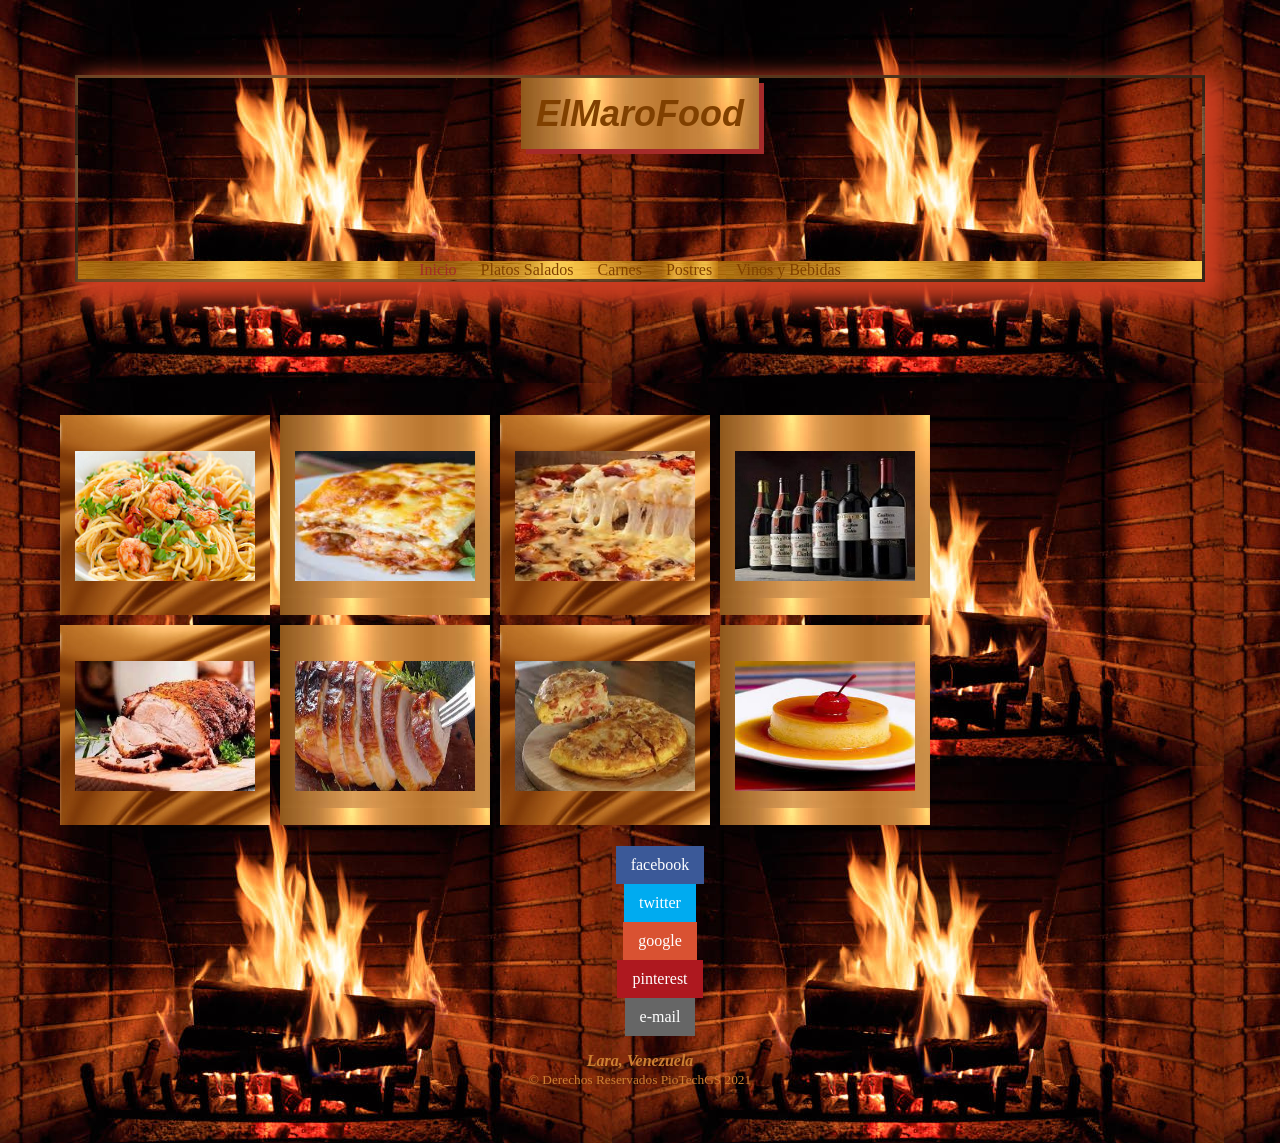
<file: index.html>
<!DOCTYPE html>
<html lang="es">
<head>
<title>ElMaro</title>
<meta charset="utf-8">
<link rel="stylesheet" href="misestilos3.css">
</head>
<body>
<header>
	<div><span id="titulo"><b><i>ElMaroFood</i></b></span></div>
	  <br><br><br><br><br><br><br>
	  <div class="contenedor">
			<nav>
				<a href="3.html" class="activo">Inicio</a>
        <a href="salados.html">Platos Salados</a>
        <a href="carnes.html">Carnes</a>
        <a href="postres.html">Postres</a>
        <a href="vinos.html">Vinos y Bebidas</a>				
			</nav>
		</div>
</header>
<br><br><br><br><br><br>

<section id="cajapadre">
   <div id="caja-1"><br><br>
     	<img src="pasta4.jpg" height="130px" width="180px">
     	<br><br>     
   </div>
   <div id="caja-2"><br><br>     
   	    <img src="pasticho3.jpg" height="130px" width="180px">
     	<br><br>
   </div>
   <div id="caja-3"><br><br>
        <img src="pizzas1.jpg" height="130px" width="180px">
      	<br><br>              
   </div>
   <div id="caja-4"><br><br>
      	<img src="vinos1.jpg" height="130px" width="180px">
      	<br><br>     
   </div>
   <div class="restaurar"></div>
</section>
<section id="cajapadre2">
   <div id="caja-11"><br><br>
     	<img src="pernil.jpg" height="130px" width="180px">
     	<br><br>     
   </div>
   <div id="caja-22"><br><br>     
   	    <img src="pavo.jpg" height="130px" width="180px">
     	<br><br>
   </div>
   <div id="caja-33"><br><br>
        <img src="tortilla.jpg" height="130px" width="180px">
      	<br><br>              
   </div>
   <div id="caja-44"><br><br>
      	<img src="quesillo.jpg" height="130px" width="180px">
      	<br><br>     
   </div>
   <div class="restaurar"></div>
</section>
<div class="social">
    <ul>
      <li><a href="http://www.facebook.com/" target="_blank" class="icon-facebook">facebook</a></li>
      <li><a href="http://www.twitter.com/" target="_blank" class="icon-twitter">twitter</a></li>
      <li><a href="http://www.googleplus.com/" target="_blank" class="icon-googleplus">google</a></li>
      <li><a href="http://www.pinterest.com/" target="_blank" class="icon-pinterest">pinterest</a></li>
      <li><a href="mailto:patriciaepb@hotmail.com" class="icon-mail">e-mail</a></li>
    </ul>
</div>
<footer id="pielogo">
<div>
<section class="seccionpie">
  <address><b>Lara, Venezuela</b></address>
  <small>&copy; Derechos Reservados PioTechGS 2021</small> 
</section>
<div class="recuperar"></div>
</div>
</footer>


</body>
</html>
</file>
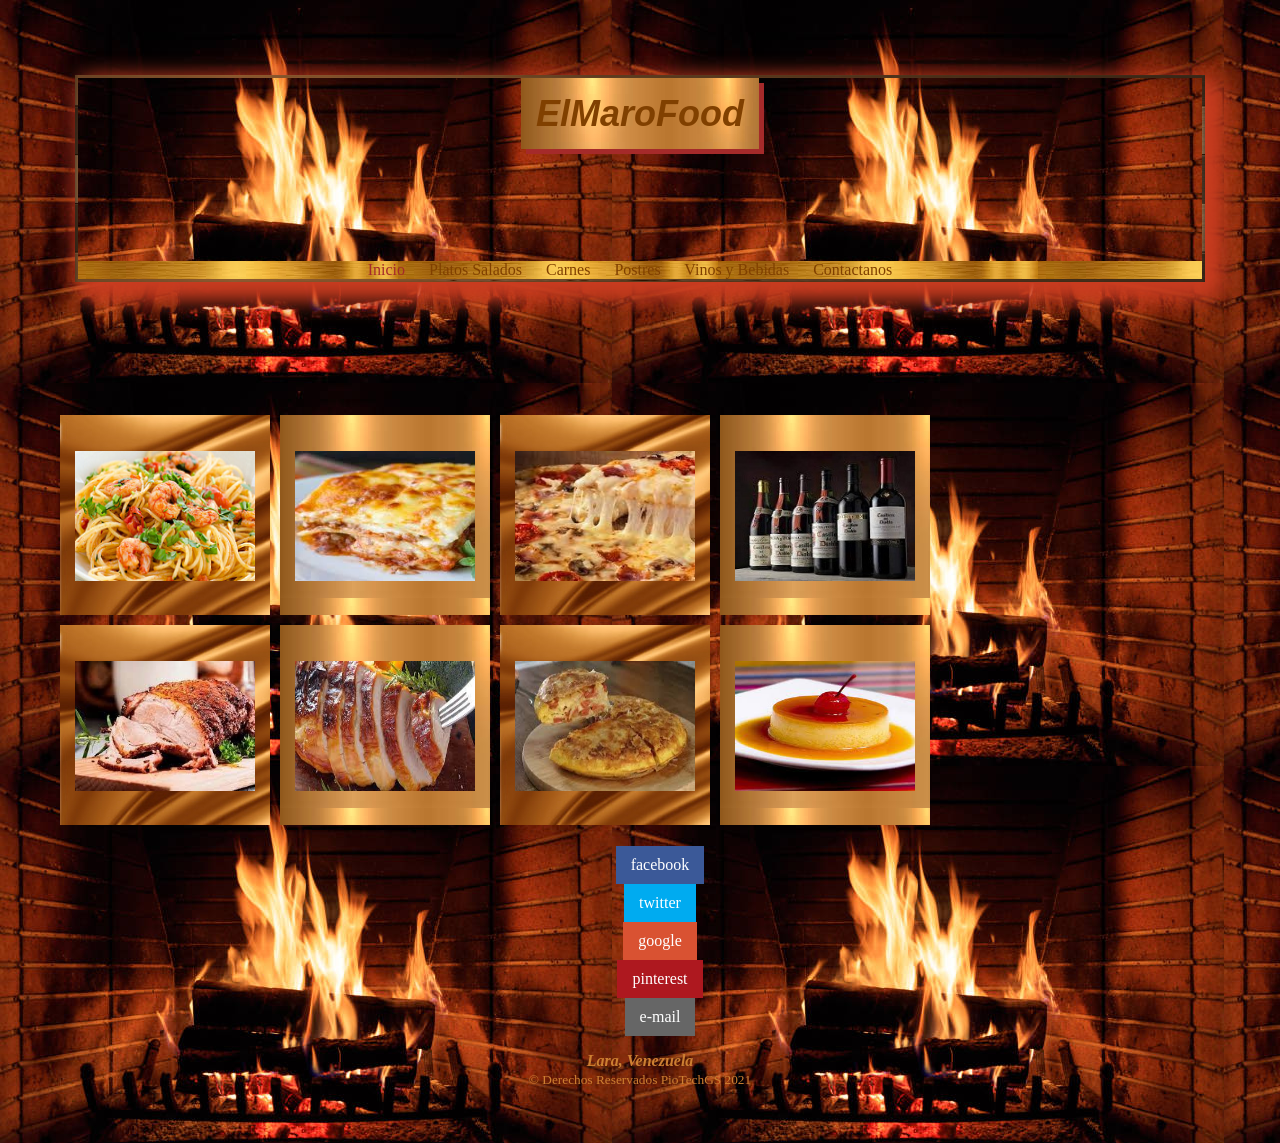
<file: 3.html>
<!DOCTYPE html>
<html lang="es">
<head>
<title>ElMaro</title>
<meta charset="utf-8">
<link rel="stylesheet" href="misestilos3.css">
</head>
<body>
<header>
	<div><span id="titulo"><b><i>ElMaroFood</i></b></span></div>
	  <br><br><br><br><br><br><br>
	  <div class="contenedor">
			<nav>
				<a href="3.html" class="activo">Inicio</a>
        <a href="salados.html">Platos Salados</a>
        <a href="carnes.html">Carnes</a>
        <a href="postres.html">Postres</a>
        <a href="vinos.html">Vinos y Bebidas</a>
        <a href="contactanos.html">Contactanos</a>				
			</nav>
		</div>
</header>
<br><br><br><br><br><br>

<section id="cajapadre">
   <div id="caja-1"><br><br>
     	<img src="pasta4.jpg" height="130px" width="180px">
     	<br><br>     
   </div>
   <div id="caja-2"><br><br>     
   	    <img src="pasticho3.jpg" height="130px" width="180px">
     	<br><br>
   </div>
   <div id="caja-3"><br><br>
        <img src="pizzas1.jpg" height="130px" width="180px">
      	<br><br>              
   </div>
   <div id="caja-4"><br><br>
      	<img src="vinos1.jpg" height="130px" width="180px">
      	<br><br>     
   </div>
   <div class="restaurar"></div>
</section>
<section id="cajapadre2">
   <div id="caja-11"><br><br>
     	<img src="pernil.jpg" height="130px" width="180px">
     	<br><br>     
   </div>
   <div id="caja-22"><br><br>     
   	    <img src="pavo.jpg" height="130px" width="180px">
     	<br><br>
   </div>
   <div id="caja-33"><br><br>
        <img src="tortilla.jpg" height="130px" width="180px">
      	<br><br>              
   </div>
   <div id="caja-44"><br><br>
      	<img src="quesillo.jpg" height="130px" width="180px">
      	<br><br>     
   </div>
   <div class="restaurar"></div>
</section>
<div class="social">
    <ul>
      <li><a href="http://www.facebook.com/" target="_blank" class="icon-facebook">facebook</a></li>
      <li><a href="http://www.twitter.com/" target="_blank" class="icon-twitter">twitter</a></li>
      <li><a href="http://www.googleplus.com/" target="_blank" class="icon-googleplus">google</a></li>
      <li><a href="http://www.pinterest.com/" target="_blank" class="icon-pinterest">pinterest</a></li>
      <li><a href="mailto:patriciaepb@hotmail.com" class="icon-mail">e-mail</a></li>
    </ul>
</div>
<footer id="pielogo">
<div>
<section class="seccionpie">
  <address><b>Lara, Venezuela</b></address>
  <small>&copy; Derechos Reservados PioTechGS 2021</small> 
</section>
<div class="recuperar"></div>
</div>
</footer>


</body>
</html>
</file>
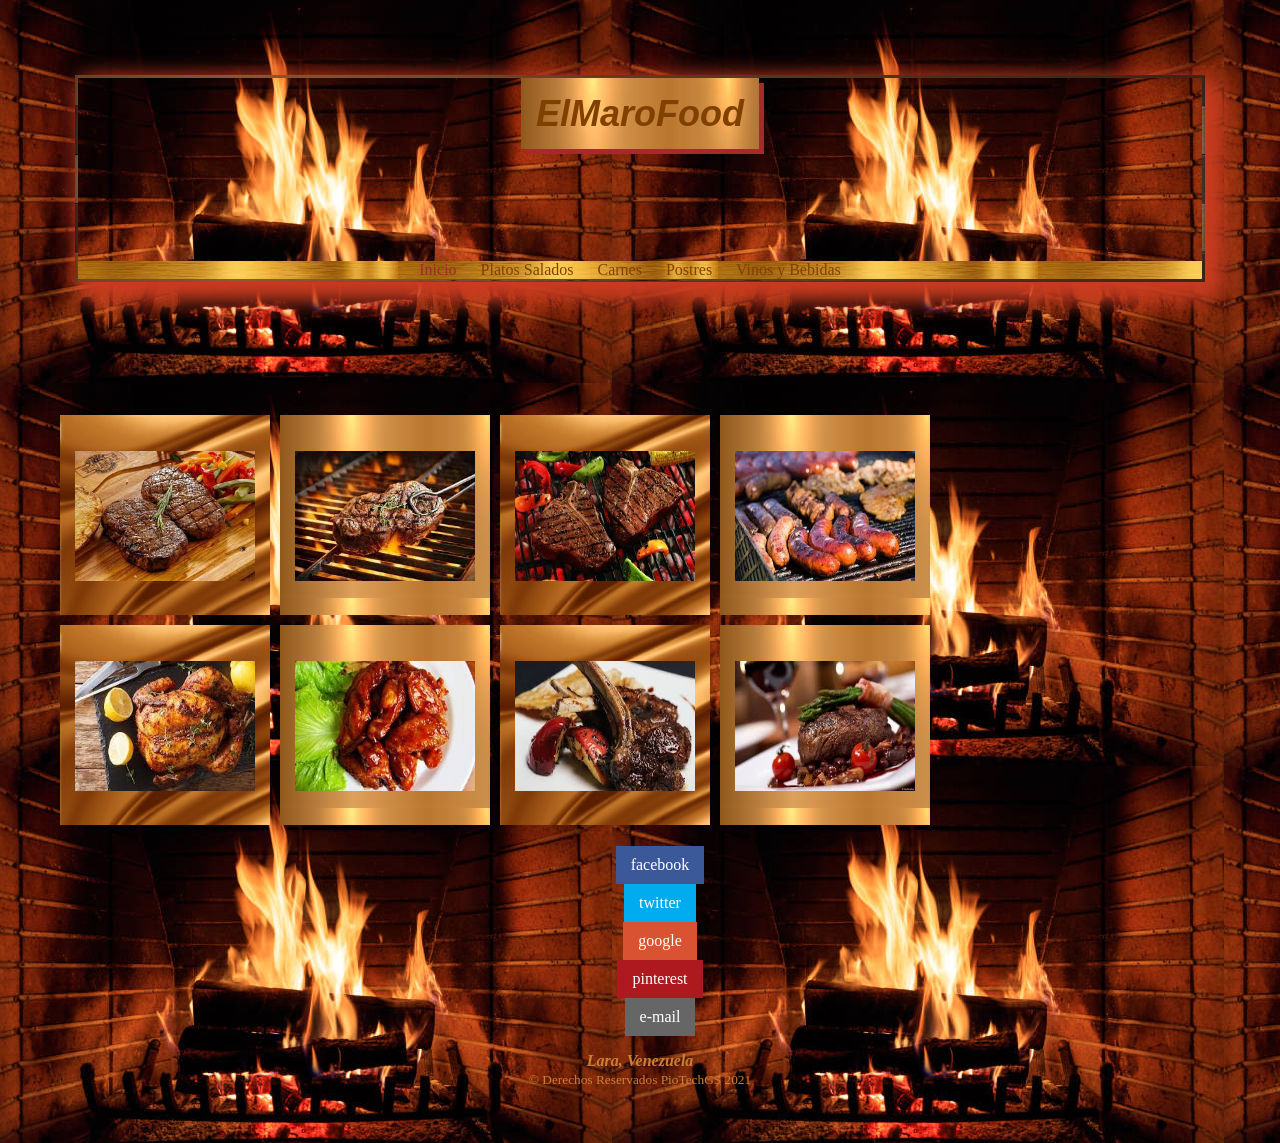
<file: carnes.html>
<!DOCTYPE html>
<html lang="es">
<head>
<title>ElMaro</title>
<meta charset="utf-8">
<link rel="stylesheet" href="misestilos3.css">
</head>
<body>
<header>
	<div><span id="titulo"><b><i>ElMaroFood</i></b></span></div>
	  <br><br><br><br><br><br><br>
	  <div class="contenedor">
			<nav>
				<a href="3.html" class="activo">Inicio</a>
				<a href="salados.html">Platos Salados</a>
        <a href="carnes.html">Carnes</a>
				<a href="postres.html">Postres</a>
				<a href="vinos.html">Vinos y Bebidas</a>
				
			</nav>
		</div>
</header>
<br><br><br><br><br><br>

<section id="cajapadre">
   <div id="caja-1"></a><br><br>
     	<img src="carnes1.jpg" height="130px" width="180px">
     	<br><br>     
   </div>
   <div id="caja-2"><br><br>     
   	    <img src="carnes3.jpg" height="130px" width="180px">
     	<br><br>
   </div>
   <div id="caja-3"><br><br>
        <img src="carnes4.jpg" height="130px" width="180px">
      	<br><br>              
   </div>
   <div id="caja-4"><br><br>
      	<img src="carnes5.jpg" height="130px" width="180px">
      	<br><br>     
   </div>
   <div class="restaurar"></div>
</section>
<section id="cajapadre2">
   <div id="caja-11"><br><br>
     	<img src="pollo.jpg" height="130px" width="180px">
     	<br><br>     
   </div>
   <div id="caja-22"><br><br>     
   	    <img src="pollo2.jpg" height="130px" width="180px">
     	<br><br>
   </div>
   <div id="caja-33"><br><br>
        <img src="carnes8.jpg" height="130px" width="180px">
      	<br><br>              
   </div>
   <div id="caja-44"><br><br>
      	<img src="carnes9.jpg" height="130px" width="180px">
      	<br><br>     
   </div>
   <div class="restaurar"></div>
</section>
<div class="social">
    <ul>
      <li><a href="http://www.facebook.com/" target="_blank" class="icon-facebook">facebook</a></li>
      <li><a href="http://www.twitter.com/" target="_blank" class="icon-twitter">twitter</a></li>
      <li><a href="http://www.googleplus.com/" target="_blank" class="icon-googleplus">google</a></li>
      <li><a href="http://www.pinterest.com/" target="_blank" class="icon-pinterest">pinterest</a></li>
      <li><a href="mailto:patriciaepb@hotmail.com" class="icon-mail">e-mail</a></li>
    </ul>
</div>
<footer id="pielogo">
<div>
<section class="seccionpie">
  <address><b>Lara, Venezuela</b></address>
  <small>&copy; Derechos Reservados PioTechGS 2021</small> 
</section>
<div class="recuperar"></div>
</div>
</footer>


</body>
</html>
</file>
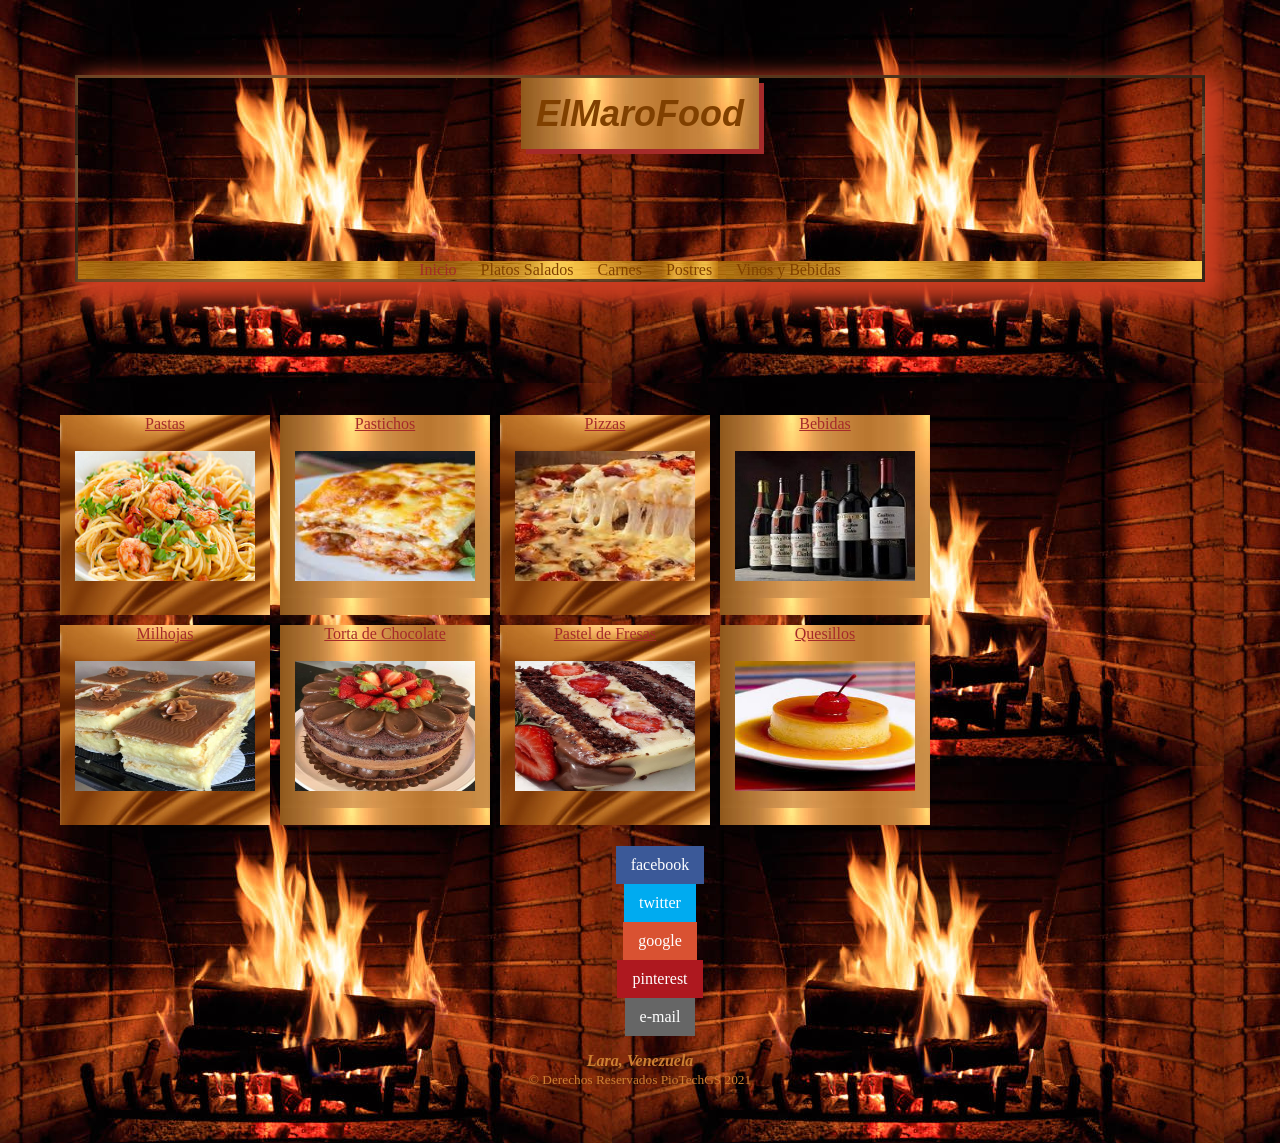
<file: milhojas.html>
<!DOCTYPE html>
<html lang="es">
<head>
<title>ElMaro</title>
<meta charset="utf-8">
<link rel="stylesheet" href="misestilos3.css">
</head>
<body>
<header>
	<div><span id="titulo"><b><i>ElMaroFood</i></b></span></div>
	  <br><br><br><br><br><br><br>
	  <div class="contenedor">
			<nav>
				<a href="3.html" class="activo">Inicio</a>
        <a href="salados.html">Platos Salados</a>
        <a href="carnes.html">Carnes</a>
        <a href="postres.html">Postres</a>
        <a href="vinos.html">Vinos y Bebidas</a>
			</nav>
		</div>
</header>
<br><br><br><br><br><br>

<section id="cajapadre">
   <div id="caja-1"><a href="#">Pastas</a><br><br>
     	<img src="pasta4.jpg" height="130px" width="180px">
     	<br><br>     
   </div>
   <div id="caja-2"> <a href="#">Pastichos</a><br><br>     
   	    <img src="pasticho3.jpg" height="130px" width="180px">
     	<br><br>
   </div>
   <div id="caja-3"> <a href="#">Pizzas</a><br><br>
        <img src="pizzas1.jpg" height="130px" width="180px">
      	<br><br>              
   </div>
   <div id="caja-4"><a href="#">Bebidas</a><br><br>
      	<img src="vinos1.jpg" height="130px" width="180px">
      	<br><br>     
   </div>
   <div class="restaurar"></div>
</section>
<section id="cajapadre2">
   <div id="caja-11"><a href="#">Milhojas</a><br><br>
     	<img src="milhojas.jpg" height="130px" width="180px">
     	<br><br>     
   </div>
   <div id="caja-22"> <a href="#">Torta de Chocolate</a><br><br>     
   	    <img src="tortaChoco.jpg" height="130px" width="180px">
     	<br><br>
   </div>
   <div id="caja-33"> <a href="#">Pastel de Fresas</a><br><br>
        <img src="pastelFresa.png" height="130px" width="180px">
      	<br><br>              
   </div>
   <div id="caja-44"><a href="#">Quesillos</a><br><br>
      	<img src="quesillo.jpg" height="130px" width="180px">
      	<br><br>     
   </div>
   <div class="restaurar"></div>
</section>
<div class="social">
    <ul>
      <li><a href="http://www.facebook.com/" target="_blank" class="icon-facebook">facebook</a></li>
      <li><a href="http://www.twitter.com/" target="_blank" class="icon-twitter">twitter</a></li>
      <li><a href="http://www.googleplus.com/" target="_blank" class="icon-googleplus">google</a></li>
      <li><a href="http://www.pinterest.com/" target="_blank" class="icon-pinterest">pinterest</a></li>
      <li><a href="mailto:patriciaepb@hotmail.com" class="icon-mail">e-mail</a></li>
    </ul>
</div>
<footer id="pielogo">
<div>
<section class="seccionpie">
  <address><b>Lara, Venezuela</b></address>
  <small>&copy; Derechos Reservados PioTechGS 2021</small> 
</section>
<div class="recuperar"></div>
</div>
</footer>


</body>
</html>
</file>
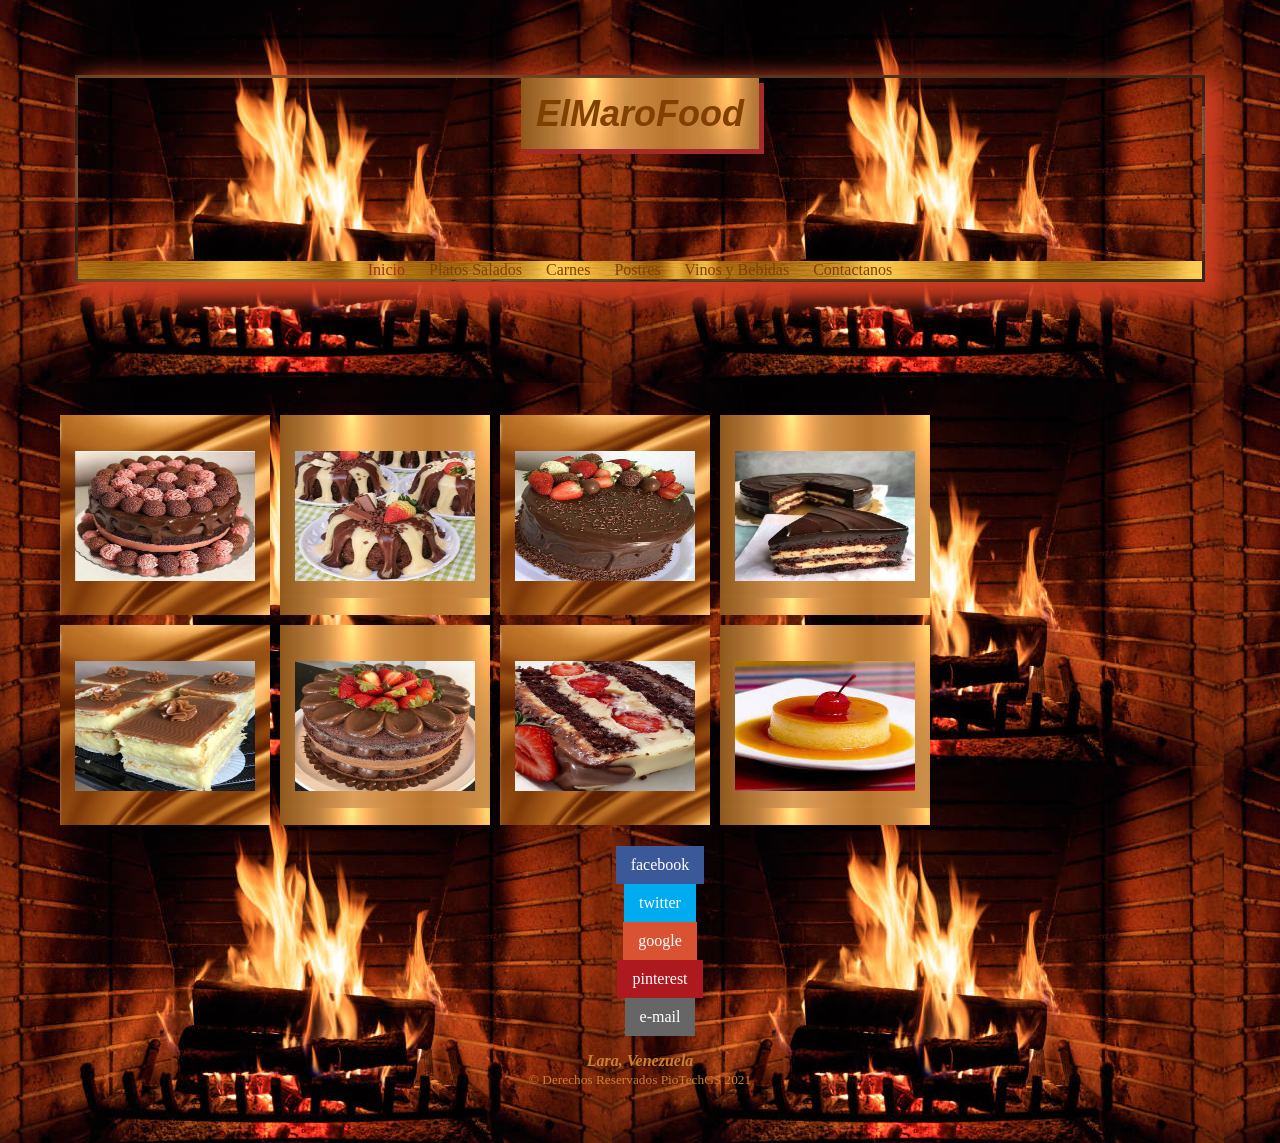
<file: postres.html>
<!DOCTYPE html>
<html lang="es">
<head>
<title>ElMaro</title>
<meta charset="utf-8">
<link rel="stylesheet" href="misestilos3.css">
</head>
<body>
<header>
	<div><span id="titulo"><b><i>ElMaroFood</i></b></span></div>
	  <br><br><br><br><br><br><br>
	  <div class="contenedor">
			<nav>
				<a href="3.html" class="activo">Inicio</a>
        <a href="salados.html">Platos Salados</a>
        <a href="carnes.html">Carnes</a>
        <a href="postres.html">Postres</a>
        <a href="vinos.html">Vinos y Bebidas</a>
        <a href="contactanos.html">Contactanos</a>
			</nav>
		</div>
</header>
<br><br><br><br><br><br>

<section id="cajapadre">
   <div id="caja-1"><br><br>
     	<img src="tortaChoco4.jpg" height="130px" width="180px">
     	<br><br>     
   </div>
   <div id="caja-2"> <br><br>     
   	    <img src="tortaChoco5.jpg" height="130px" width="180px">
     	<br><br>
   </div>
   <div id="caja-3"> <br><br>
        <img src="tortaChoco6.jpg" height="130px" width="180px">
      	<br><br>              
   </div>
   <div id="caja-4"><br><br>
      	<img src="tortaChoco3.jpg" height="130px" width="180px">
      	<br><br>     
   </div>
   <div class="restaurar"></div>
</section>
<section id="cajapadre2">
   <div id="caja-11"><br><br>
     	<img src="milhojas.jpg" height="130px" width="180px">
     	<br><br>     
   </div>
   <div id="caja-22"><br><br>     
   	    <img src="tortaChoco.jpg" height="130px" width="180px">
     	<br><br>
   </div>
   <div id="caja-33"><br><br>
        <img src="pastelFresa.png" height="130px" width="180px">
      	<br><br>              
   </div>
   <div id="caja-44"><br><br>
      	<img src="quesillo.jpg" height="130px" width="180px">
      	<br><br>     
   </div>
   <div class="restaurar"></div>
</section>
<div class="social">
    <ul>
      <li><a href="http://www.facebook.com/" target="_blank" class="icon-facebook">facebook</a></li>
      <li><a href="http://www.twitter.com/" target="_blank" class="icon-twitter">twitter</a></li>
      <li><a href="http://www.googleplus.com/" target="_blank" class="icon-googleplus">google</a></li>
      <li><a href="http://www.pinterest.com/" target="_blank" class="icon-pinterest">pinterest</a></li>
      <li><a href="mailto:patriciaepb@hotmail.com" class="icon-mail">e-mail</a></li>
    </ul>
</div>
<footer id="pielogo">
<div>
<section class="seccionpie">
  <address><b>Lara, Venezuela</b></address>
  <small>&copy; Derechos Reservados PioTechGS 2021</small> 
</section>
<div class="recuperar"></div>
</div>
</footer>


</body>
</html>
</file>
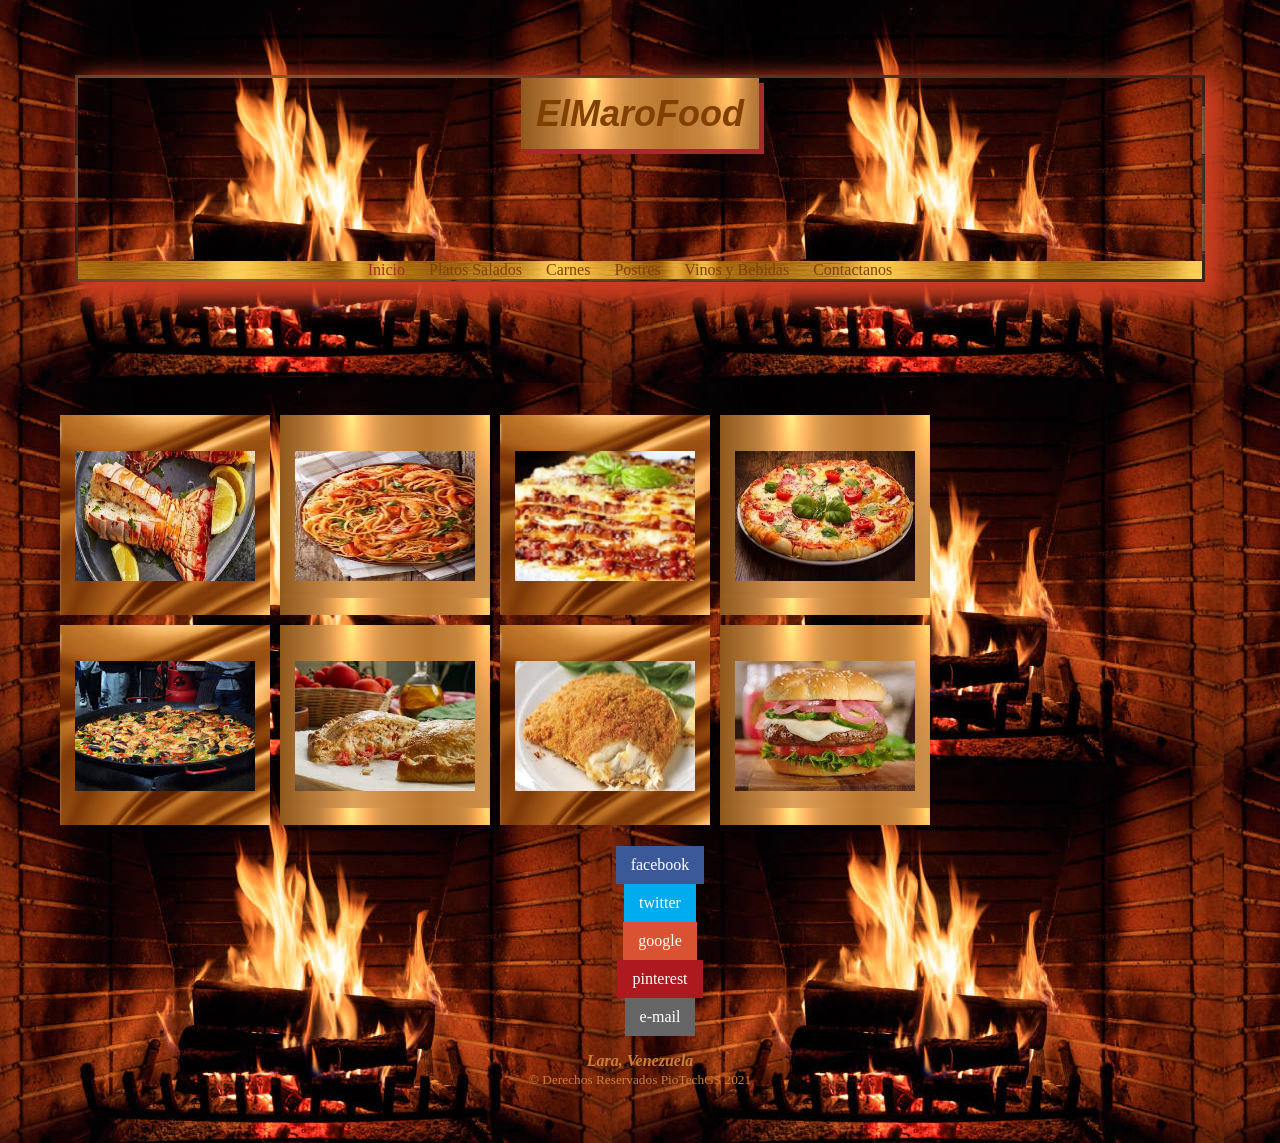
<file: salados.html>
<!DOCTYPE html>
<html lang="es">
<head>
<title>ElMaro</title>
<meta charset="utf-8">
<link rel="stylesheet" href="misestilos3.css">
</head>
<body>
<header>
	<div><span id="titulo"><b><i>ElMaroFood</i></b></span></div>
	  <br><br><br><br><br><br><br>
	  <div class="contenedor">
			<nav>
				<a href="3.html" class="activo">Inicio</a>
        <a href="salados.html">Platos Salados</a>
        <a href="carnes.html">Carnes</a>
        <a href="postres.html">Postres</a>
        <a href="vinos.html">Vinos y Bebidas</a>
        <a href="contactanos.html">Contactanos</a>
			</nav>
		</div>
</header>
<br><br><br><br><br><br>

<section id="cajapadre">
   <div id="caja-1"><br><br>
     	<img src="langosta.jpg" height="130px" width="180px">
     	<br><br>     
   </div>
   <div id="caja-2"><br><br>     
   	    <img src="pasta2.jpg" height="130px" width="180px">
     	<br><br>
   </div>
   <div id="caja-3"><br><br>
        <img src="pasticho2.jpg" height="130px" width="180px">
      	<br><br>              
   </div>
   <div id="caja-4"><br><br>
      	<img src="pizza1.jpg" height="130px" width="180px">
      	<br><br>     
   </div>
   <div class="restaurar"></div>
</section>
<section id="cajapadre2">
   <div id="caja-11"><br><br>
     	<img src="paella.jpg" height="130px" width="180px">
     	<br><br>     
   </div>
   <div id="caja-22"><br><br>     
   	    <img src="calzon.jpg" height="130px" width="180px">
     	<br><br>
   </div>
   <div id="caja-33"><br><br>
        <img src="pezcado1.jpg" height="130px" width="180px">
      	<br><br>              
   </div>
   <div id="caja-44"><br><br>
      	<img src="hamburguesa.jpg" height="130px" width="180px">
      	<br><br>     
   </div>
   <div class="restaurar"></div>
</section>
<div class="social">
    <ul>
      <li><a href="http://www.facebook.com/" target="_blank" class="icon-facebook">facebook</a></li>
      <li><a href="http://www.twitter.com/" target="_blank" class="icon-twitter">twitter</a></li>
      <li><a href="http://www.googleplus.com/" target="_blank" class="icon-googleplus">google</a></li>
      <li><a href="http://www.pinterest.com/" target="_blank" class="icon-pinterest">pinterest</a></li>
      <li><a href="mailto:patriciaepb@hotmail.com" class="icon-mail">e-mail</a></li>
    </ul>
</div>
<footer id="pielogo">
<div>
<section class="seccionpie">
  <address><b>Lara, Venezuela</b></address>
  <small>&copy; Derechos Reservados PioTechGS 2021</small> 
</section>
<div class="recuperar"></div>
</div>
</footer>


</body>
</html>
</file>
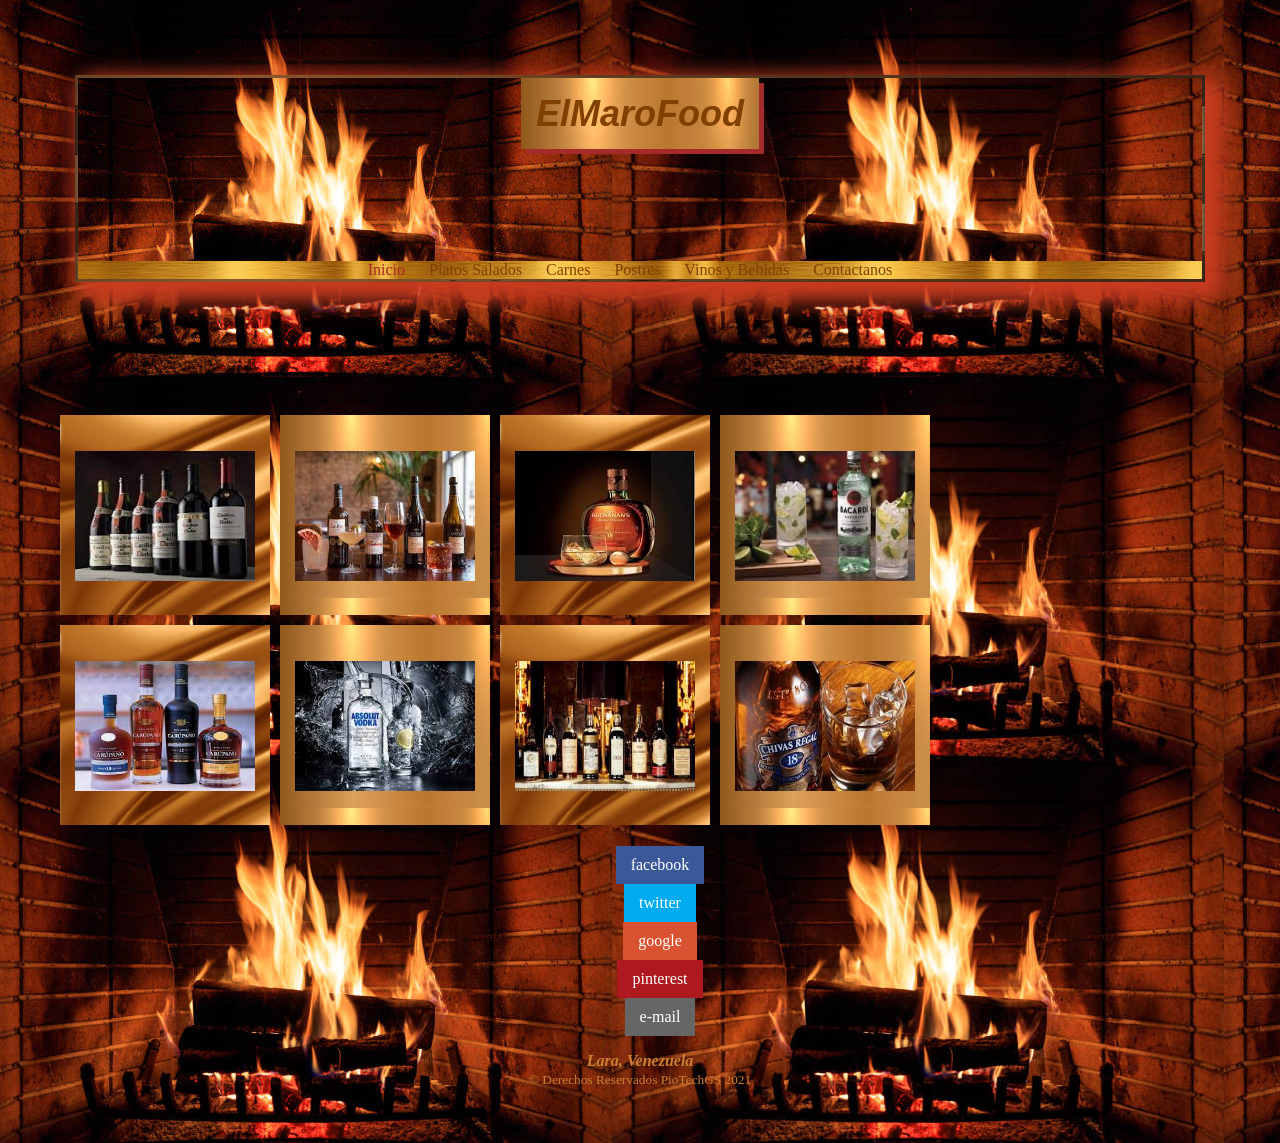
<file: vinos.html>
<!DOCTYPE html>
<html lang="es">
<head>
<title>ElMaro</title>
<meta charset="utf-8">
<link rel="stylesheet" href="misestilos3.css">
</head>
<body>
<header>
	<div><span id="titulo"><b><i>ElMaroFood</i></b></span></div>
	  <br><br><br><br><br><br><br>
	  <div class="contenedor">
			<nav>
				<a href="3.html" class="activo">Inicio</a>
        <a href="salados.html">Platos Salados</a>
        <a href="carnes.html">Carnes</a>
        <a href="postres.html">Postres</a>
        <a href="vinos.html">Vinos y Bebidas</a>
        <a href="contactanos.html">Contactanos</a>
			</nav>
		</div>
</header>
<br><br><br><br><br><br>

<section id="cajapadre">
   <div id="caja-1"><br><br>
     	<img src="vinos1.jpg" height="130px" width="180px">
     	<br><br>     
   </div>
   <div id="caja-2"><br><br>     
   	    <img src="bebidas1.jpg" height="130px" width="180px">
     	<br><br>
   </div>
   <div id="caja-3"><br><br>
        <img src="whisky4.jpg" height="130px" width="180px">
      	<br><br>              
   </div>
   <div id="caja-4"><br><br>
      	<img src="bacardi.jpg" height="130px" width="180px">
      	<br><br>     
   </div>
   <div class="restaurar"></div>
</section>
<section id="cajapadre2">
   <div id="caja-11"><br><br>
     	<img src="ron.jpg" height="130px" width="180px">
     	<br><br>     
   </div>
   <div id="caja-22"><br><br>     
   	    <img src="vodka2.jpg" height="130px" width="180px">
     	<br><br>
   </div>
   <div id="caja-33"><br><br>
        <img src="whisky2.jpg" height="130px" width="180px">
      	<br><br>              
   </div>
   <div id="caja-44"><br><br>
      	<img src="whisky3.jpg" height="130px" width="180px">
      	<br><br>     
   </div>
   <div class="restaurar"></div>
</section>
<div class="social">
    <ul>
      <li><a href="http://www.facebook.com/patriciapara3979" target="_blank" class="icon-facebook">facebook</a></li>
      <li><a href="http://www.twitter.com/@patriciaepb" target="_blank" class="icon-twitter">twitter</a></li>
      <li><a href="http://www.googleplus.com/" target="_blank" class="icon-googleplus">google</a></li>
      <li><a href="http://www.pinterest.com/" target="_blank" class="icon-pinterest">pinterest</a></li>
      <li><a href="mailto:patriciaepb@hotmail.com" class="icon-mail">e-mail</a></li>
    </ul>
</div>
<footer id="pielogo">
<div>
<section class="seccionpie">
  <address><b>Lara, Venezuela</b></address>
  <small>&copy; Derechos Reservados PioTechGS 2021</small> 
</section>
<div class="recuperar"></div>
</div>
</footer>
</body>
</html>
</file>
<file: misestilos3.css>
header {
height: 80px
width:140px;	
margin: 20px;
padding: 15px 0px 0px 0px;
text-align: center;
/*background:#943126;*/
border-style: solid;
border-radius: 10px / 10px;
/*border-width: 2px;*/
/*border:5px dashed #CCCCCC;*/
/*outline: 2px dashed #000000;
outline-offset: 15px;*/
border-image-source: url("bronce3.jpg");
border-image-slice: 29;
/*border-image-repeat: stretch;*/
/*box-shadow: #a77658 5px 5px;*/
box-shadow: #c93c20 10px 10px 20px 10px;
/*background: -webkit-linear-gradient(top, transparent, #666666);*/
}

body {
margin: 30px;
padding: 25px;
text-align: center;
background-image: url("fogon.jpg");
}

a {
text-align: center;
color:brown;

}
nav  {
text-align: center;
color:#804000;
background-image: url("dorado.jpg");

}

.seccionpie{
	color:#CD7F32
}

#titulo {
font-family: Verdana, sans-serif;
font-size: 36px;
word-spacing: 10px;
background-image: url("dorado.jpg");
margin: 30px;
padding: 15px;
color: #804000;

}
#titulo {

background-image: url("bronce.jpg");
box-shadow: brown 5px 5px;
}

#descripcion {
font-family: Verdana, sans-serif;
font-size: 16px;
word-spacing: 5px;
width: 200px;
height: 100px;
overflow: scroll;
}

#cajapadre {
width: 1000px;
border: 1px ;
}
#cajapadre2 {
width: 1000px;
border: 1px ;
}

#caja-1 {
float: left;
width: 210px;
height: 200px;
margin: 5px;
background-image: url("metalico.jpg");
}

#caja-2 {
float: left;
width: 210px;
height: 200px;
margin: 5px;
background-image: url("bronce.jpg");
}

#caja-3 {
float: left;
width: 210px;
height: 200px;
margin: 5px;
background-image: url("metalico.jpg");
}

#caja-4 {
float: left;
width: 210px;
height: 200px;
margin: 5px;
background-image: url("bronce.jpg");
}

#contact {
	float: left;
	width: 850px;
	height: 350px;
	margin: 5px;
	background-image: url("bronce.jpg");
	color: #804000;
	font-size: 26px;
	margin: 10px;
    padding: 5px;
	}

.restaurar {
clear: both;
}

#caja-11{
float: left;
width: 210px;
height: 200px;
margin: 5px;
background-image: url("metalico.jpg");
}

#caja-22 {
float: left;
width: 210px;
height: 200px;
margin: 5px;
background-image: url("bronce.jpg");
}

#caja-33 {
float: left;
width: 210px;
height: 200px;
margin: 5px;
background-image: url("metalico.jpg");
}

#caja-44 {
float: left;
width: 210px;
height: 200px;
margin: 5px;
background-image: url("bronce.jpg");
}

.restaurar {
clear: both;
}

header nav a {
	color: #804000;
	text-decoration: none;
	margin-right: 20px;
}

header nav a:hover,
header nav a.activo {
	color: brown ;
}
/*-------Social Media------*/
.social {
	/*position: fixed; /* Hacemos que la posición en pantalla sea fija para que siempre se muestre en pantalla*/
	/*left: 0; /* Establecemos la barra en la izquierda */
	top: 200px; /* Bajamos la barra 200px de arriba a abajo */
	z-index: 2000; /* Utilizamos la propiedad z-index para que no se superponga algún otro elemento como sliders, galerías, etc */
}

	.social ul {
		list-style: none;
	}

	.social ul li a {
		display:inline-flex; 
		color:#fff;
		background: #000;
		padding: 10px 15px;
		text-decoration: none;
		-webkit-transition:all 500ms ease;
		-o-transition:all 500ms ease;
		transition:all 500ms ease; /* Establecemos una transición a todas las propiedades */
	}

	.social ul li .icon-facebook {background:#3b5998;} /* Establecemos los colores de cada red social, aprovechando su class */
	.social ul li .icon-twitter {background: #00abf0;}

	.social ul li .icon-googleplus {background: #d95232;}

	.social ul li .icon-pinterest {background: #ae181f;}

	.social ul li .icon-mail {background: #666666;}

	.social ul li a:hover {
		background: #000; /* Cambiamos el fondo cuando el usuario pase el mouse */
		padding: 10px 30px; /* Hacemos mas grande el espacio cuando el usuario pase el mouse */
	}
</file>
